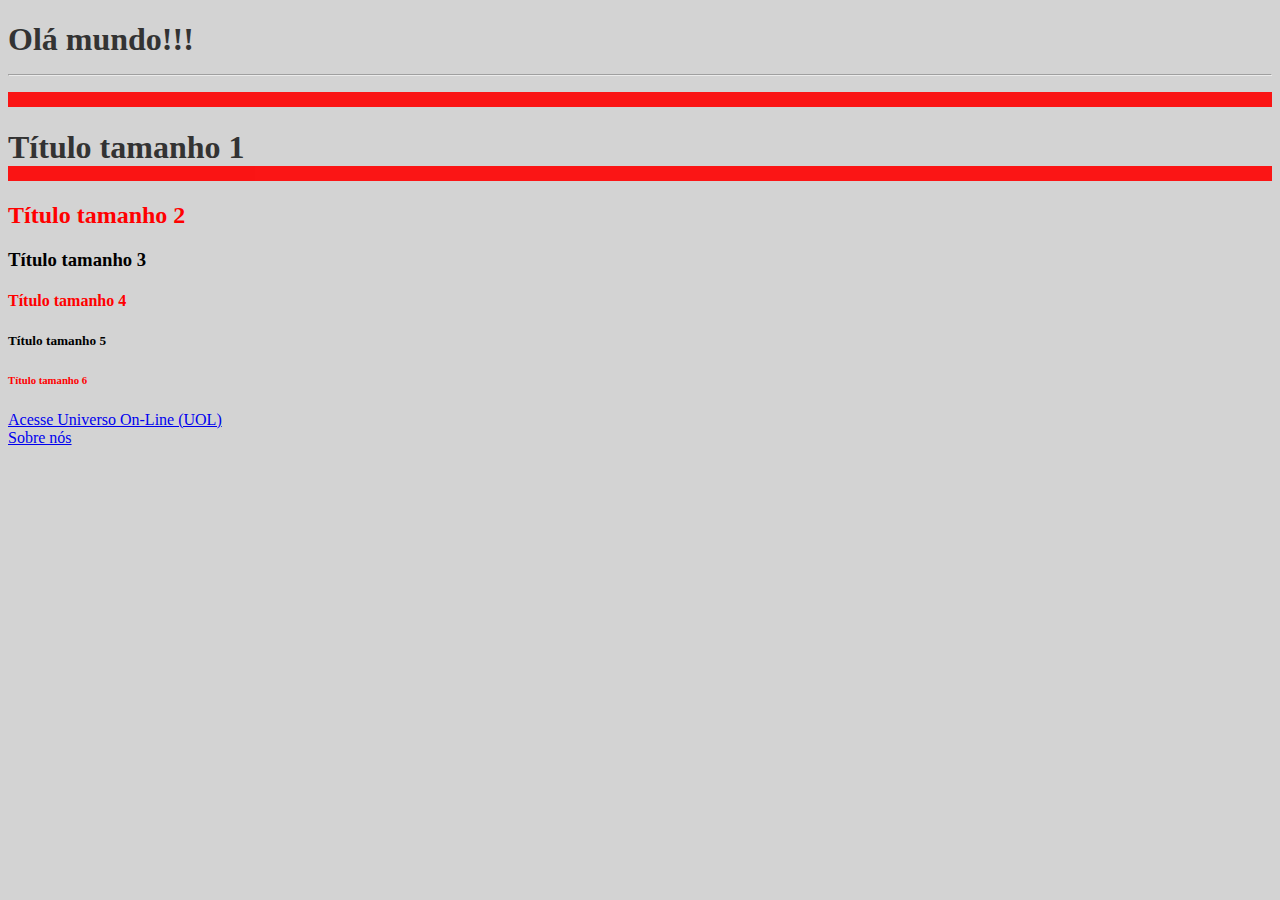
<file: index.html>
<!DOCTYPE html>
<html lang="pt-br">

  <head>   <!--Usando css interno-->
      
    <link rel="stylesheet" href="styles.css">

  </head> 
  
  
  <BODY>

    <h1>Olá mundo!!!<br><hr></h1>
    
    <P>
      <H1>Título tamanho 1</H1>
      <H2 class="textovermelho">Título tamanho 2</H2>
      <H3>Título tamanho 3</H3>
      <H4 class="textovermelho">Título tamanho 4</H4>
      <H5>Título tamanho 5</H5>
      <H6 class="textovermelho">Título tamanho 6</H6>
    </P>

    <a href="https://www.uol.com.br/">Acesse Universo On-Line (UOL)</a><br>
    <a href="sobrenos.html">Sobre nós</a>
    
    
  </BODY>
</HTML>
</file>
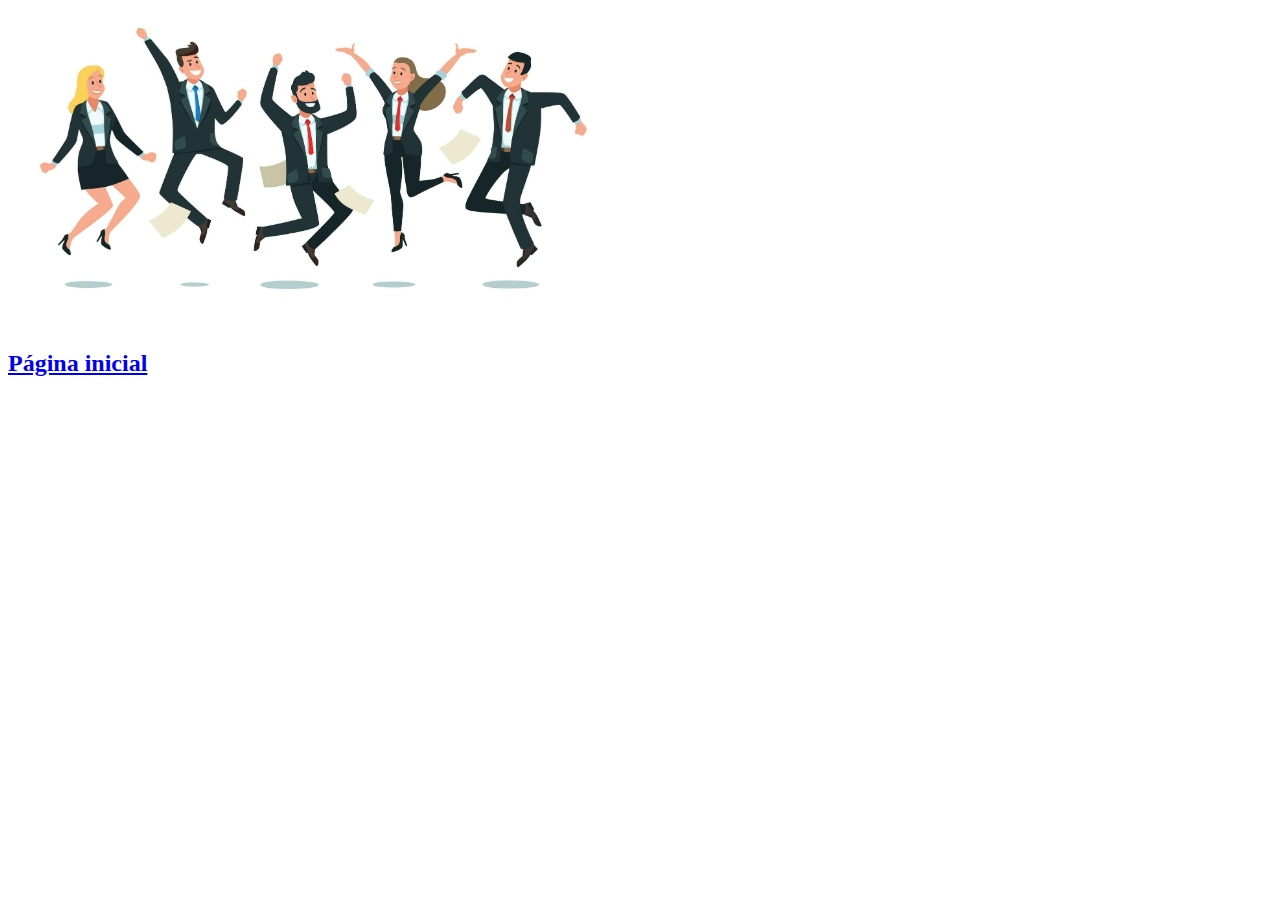
<file: sobrenos.html>
<!DOCTYPE html>
<html lang="pt-br">
<head>
    <meta charset="UTF-8">
    <meta name="viewport" content="width=device-width, initial-scale=1.0">
    <title>SOBRE NÓS</title>
</head>
<body>
    <img src="img/jumpImage.jpg" alt="Equipe" width="600" height="300">
    <br>
    <br>
    <h2><a href="index.html">Página inicial</a></h2>



</body>
</html>
</file>
<file: styles.css>
body{
    background-color: lightgray; 
    font-family: Verdana,Verdana, Geneva;
}
h1{
    color:#222222;
    font-weight: bold;
    opacity: 0.9;
    border-bottom: 15px solid red;

}
p{
    text-align: left;
}  
img{
    width:50%;
}
#robo{
    width:20%;
}
.textovermelho{
    color:red;
}
</file>
